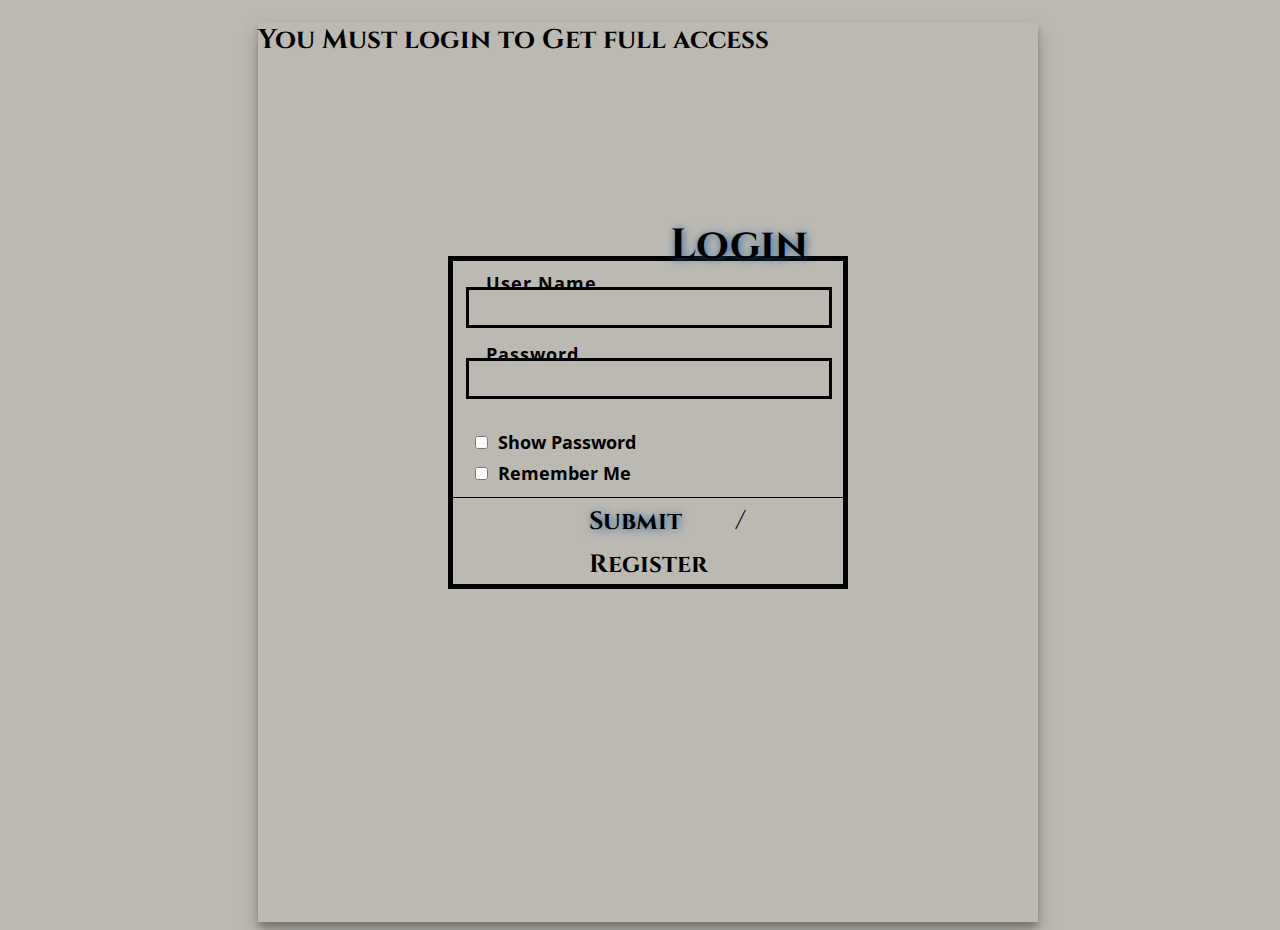
<file: login.html>
<!DOCTYPE html>
<html lang="en">

<head>
    <meta charset="UTF-8">
    <title>Login</title>
    <link href="https://fonts.googleapis.com/css?family=Cinzel" rel="stylesheet">
    <link href="https://fonts.googleapis.com/css?family=Open+Sans+Condensed:300" rel="stylesheet">

    <script src="https://ajax.googleapis.com/ajax/libs/jquery/3.1.1/jquery.min.js"></script>
    <script src="login.js"></script>

    <link rel="stylesheet" href="login.css" />
</head>



<body>
    <main class="painting-container">
        <h2> You Must login to Get full access</h2>
        <div class="content-container">
            <h1 class="blue-shadow">Login</h1>
            <form id="login-form">
                <input class="text-input normal-black" id="username" type="text" name="username">
                <label class="text-input-label normal-black" for="username">User Name</label>
                <input class="text-input normal-black force-redraw" id="password" type="password" name="password">
                <label class="text-input-label normal-black" for="password">Password</label>
                <div style="clear: both;"></div>
                <ul class="checkbox-list">
                    <li>
                        <input type="checkbox" id="show-ps" onchange="document.getElementById('password').type = this.checked ? 'text' : 'password'" />
                        <label class="checkbox-label" for="show-ps">Show Password</label>
                    </li>
                    <li>
                        <input type="checkbox" id="rememberme" />
                        <label class="checkbox-label" for="rememberme">Remember Me</label>
                    </li>
                </ul>
                <ul class="errors hide" id="error-message">
                    <li>Please enter your User Name.Please enter your User Name.Please enter your User Name.</li>
                    <li>Please enter your User Name.</li>
                    <li>Please enter your User Name.</li>
                </ul>
                <div class="buttons">
                    <button type="submit" id="login" class="blue-shadow">Submit</button>
                    <span class="slash">/</span>
                    <a href="register.html">
                        <button type="button" id="register">Register</button>
                    </a>

                </div>
            </form>
        </div>
    </main>


</body>

</html>
</file>
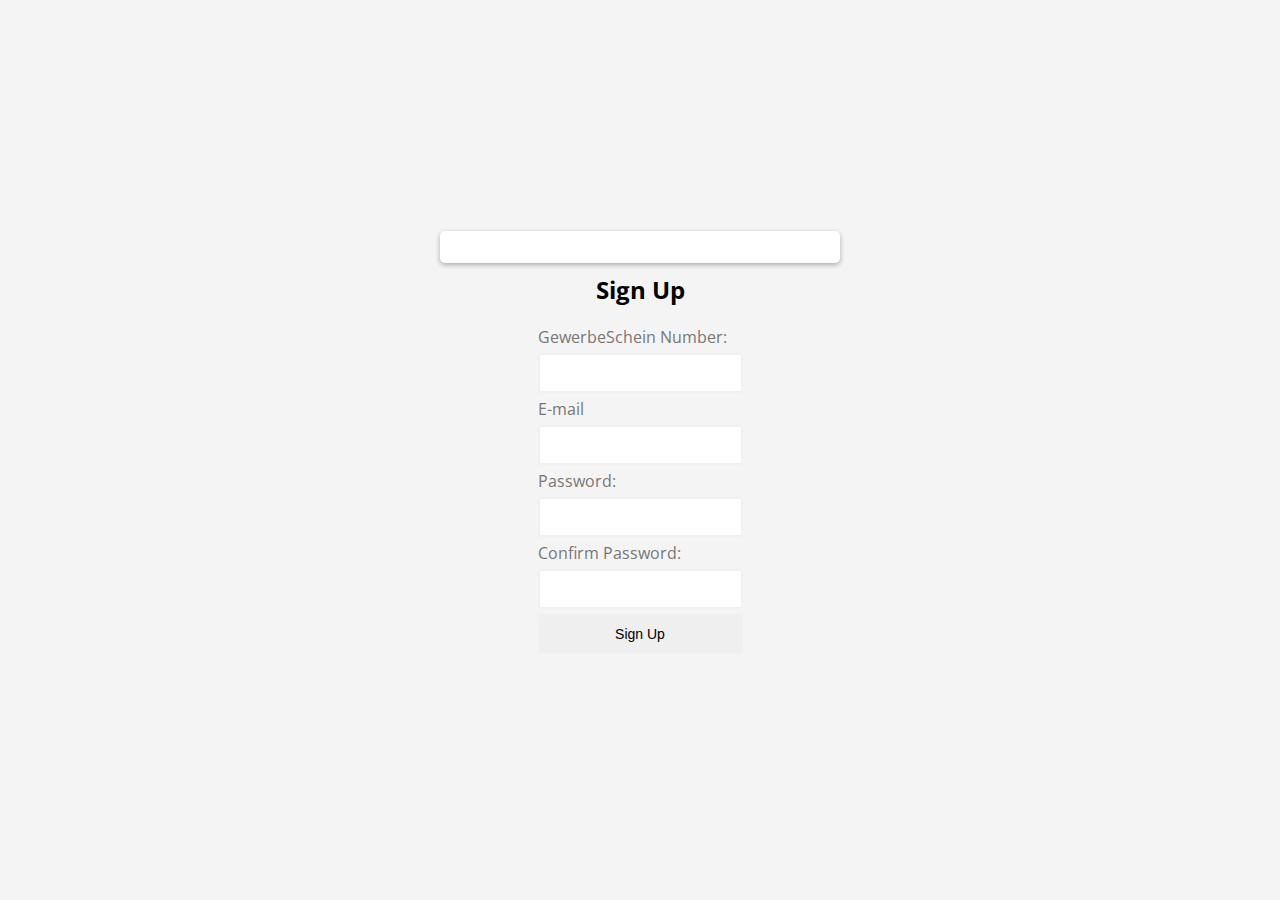
<file: form_validataion/form.html>
<!DOCTYPE html>
<html lang="en">

<head>
    <meta charset="UTF-8">
    <meta name="viewport" content="width=device-width, initial-scale=1.0">
    <link rel="stylesheet" href="css/form_style.css">
    <title>New_form</title>
</head>

<body>
    <div class="container"></div>
    <form id="signup" class='form'>
        <h1>Sign Up</h1>
        <div class='form-field'>
            <label for="gewerbeschein">GewerbeSchein Number:</label>
            <input type="text" name="gewerbeschein " id="gewerbeschein " autocomplete="off">

            <div class="form-field">
                <label for="E-mail"> E-mail

            </label>
                <input type="text" name="email" id="email" autocomplete="off">
            </div>

            <div class="form-field">
                <label for="password">Password:</label>
                <input type="password" name="password" id="password" autocomplete="off">

            </div>


            <div class="form-field">
                <label for="username">Confirm Password:</label>
                <input type="password" name="confirm-password" id="confirm-password" autocomplete="off">

            </div>


            <div class="form-field">
                <input type="submit" value="Sign Up">
            </div>
    </form>


    <script src="Js/app.js"></script>
</body>

</html>
</file>
<file: form_validataion/css/form_style.css>
@import url('https://fonts.googleapis.com/css?family=Open+Sans&display=swap');
:root {
    --error-color: #dc3545;
    --success-color: #28a745;
    --warning-color: #ffc107;
}

* {
    margin: 0;
    padding: 0;
    box-sizing: border-box;
}

body {
    font-family: 'Open Sans', sans-serif;
    font-size: 16px;
    background-color: #f4f4f4;
    display: flex;
    flex-direction: column;
    justify-content: center;
    align-items: center;
    min-height: 100vh;
    margin: 0;
}

.container {
    background-color: #fff;
    padding: 1em;
    border-radius: 5px;
    box-shadow: 0 2px 5px rgba(0, 0, 0, 0.3);
    width: 400px;
}

.form {
    padding: 10px 20px;
}

.form h1 {
    font-size: 1.5em;
    text-align: center;
    margin-bottom: 20px;
}

.form-field {
    margin-bottom: 5px;
}

.form-field label {
    display: block;
    color: #777;
    margin-bottom: 5px;
}

.form-field input {
    border: solid 2px #f0f0f0;
    border-radius: 3px;
    padding: 10px;
    margin-bottom: 5px;
    font-size: 14px;
    display: block;
    width: 100%;
}

.form-field input:focus {
    outline: none;
}

.form-field.error input {
    border-color: var(--error-color);
}

.form-field.success input {
    border-color: var(--success-color);
}

.form-field small {
    color: var(--error-color);
}


/* button */

.btn {
    width: 100%;
    padding: 3%;
    background: #007bff;
    border-bottom: 2px solid #007bff;
    border-top-style: none;
    border-right-style: none;
    border-left-style: none;
    color: #fff;
    text-transform: uppercase;
}

.btn:hover {
    background: #0069d9;
    cursor: pointer;
}

.btn:focus {
    outline: none;
}
</file>
<file: login.css>
/*Default reset*/

ul {
    list-style: none;
    margin: 0;
    padding: 0;
}

.hide {
    display: none;
}

.show {
    display: block;
}


/*Chrome form autofill yellow background disable*/

input:-webkit-autofill,
input:-webkit-autofill:hover,
input:-webkit-autofill:focus,
input:-webkit-autofill:active {
    transition: background-color 5000s ease-in-out 0s;
}


/*Colors*/

.blue-shadow {
    text-shadow: 1px 1px 10px #26619C;
}

.error-red {
    color: indianred;
    border-color: indianred;
}

.normal-black {
    color: black;
    border-color: black;
}

body {
    font-family: 'Cinzel', serif;
    font-size: 18px;
    width: 100%;
    background-color: #BCB9B2;
    background-image: url("https://i.imgpile.com/i/HHP13.png");
}

.painting-container {
    width: 780px;
    height: 100vh;
    margin: 0 auto;
    border: none;
    background: url(https://i1.imgpile.com/i/HHMWb.png) no-repeat center center fixed;
    box-shadow: 0 10px 20px rgba(0, 0, 0, 0.19), 0 6px 6px rgba(0, 0, 0, 0.23);
}

.content-container {
    margin: 0 auto;
    width: 400px;
}

h1 {
    font-size: 42px;
    font-weight: bold;
    position: relative;
    display: inline-block;
    float: right;
    margin-top: 10vh;
    padding-left: 10px;
    padding-right: 10px;
    right: 30px;
    top: 46px;
    background: url("https://i1.imgpile.com/i/HHMWb.png") no-repeat center center fixed;
}

form {
    clear: both;
    border: solid black 5px;
}

.text-input-label {
    font-family: 'Open Sans Condensed', sans-serif;
    font-weight: bold;
    letter-spacing: 1px;
    padding: 0 5px;
    position: relative;
    left: 28px;
    bottom: 57px;
    background: url("https://i1.imgpile.com/i/HHMWb.png") no-repeat center center fixed;
    transition: color 0.3s ease 0s;
}

.text-input {
    display: block;
    margin: 4px 0 0 13px;
    padding: 10px;
    width: 340px;
    border: solid 3px;
    background-color: rgba(0, 0, 0, 0);
    transition: all 0.3s ease 0s;
    transition-property: color, border-color;
}

.text-input:focus {
    color: #26619C;
    border-color: #26619C;
}

.text-input:focus+label {
    color: #26619C;
}

#password {
    letter-spacing: 3px;
}

#username {
    margin-top: 26px;
}

.checkbox-list {
    float: left;
    margin: 0 5px 10px 18px;
}

.checkbox-list li {
    padding-top: 5px;
    transition: color 0.3s ease 0s;
}

.checkbox-list li:hover {
    color: #26619C;
}

input[type="checkbox"] {
    cursor: pointer;
}

.checkbox-label {
    font-family: 'Open Sans Condensed', sans-serif;
    font-weight: bold;
    cursor: pointer;
    padding-left: 2px;
}

.errors {
    margin: 5px 0 20px 20px;
    padding: 5px auto;
    float: left;
    max-width: 210px;
    background-color: rgba(255, 255, 255, 0.6);
    border-left: solid 3px indianred;
}

.errors li {
    font-family: 'Open Sans Condensed', sans-serif;
    padding: 3px 5px;
}

.errors li:before {
    content: "* ";
}

.buttons {
    clear: left;
    text-align: center;
    border-top: solid 1px black;
}

button {
    font-family: 'Cinzel', serif;
    font-size: 25px;
    font-weight: bold;
    cursor: pointer;
    display: inline-block;
    padding-top: 5px;
    width: 180px;
    background-color: transparent;
    border: solid 2px transparent;
    transition: all 0.3s ease 0s;
}

button:hover {
    color: ghostwhite;
    background-color: #26619C;
    border-color: #26619C;
}

button:focus {
    outline: 0;
}

.slash {
    font-size: 27px;
    padding: 0 5px;
}
</file>
